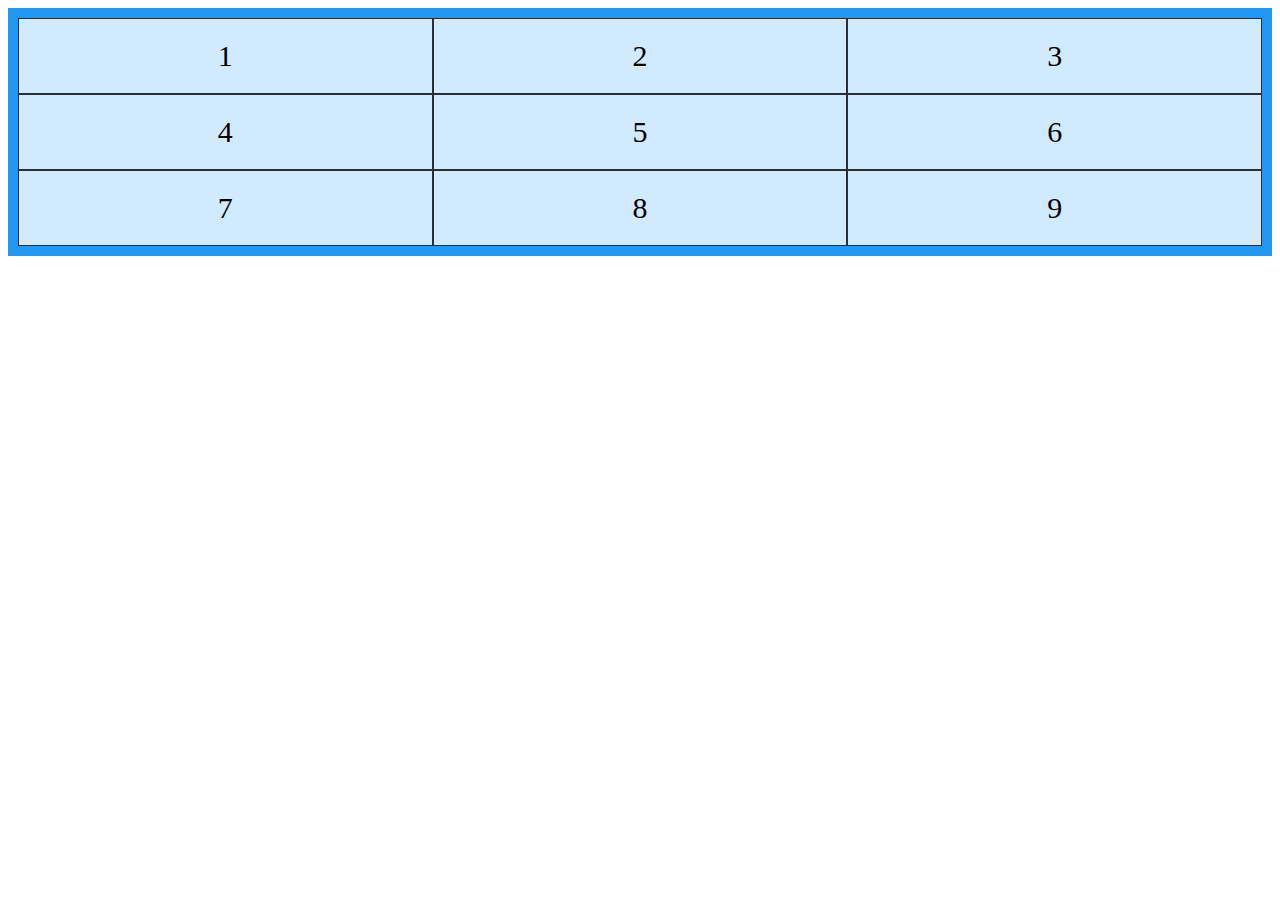
<file: grid/index.html>
<!DOCTYPE html>
<html lang="en">
<head>
    <meta charset="UTF-8">
    <meta http-equiv="X-UA-Compatible" content="IE=edge">
    <meta name="viewport" content="width=device-width, initial-scale=1.0">
    <title>Document</title>
    <style>
        .grid-container {
        display: grid;
        grid-template-columns: auto auto auto;
        grid-template-rows: auto auto auto;
        background-color: #2196F3;
        padding: 10px;
      }
      .grid-item {
        background-color: rgba(255, 255, 255, 0.8);
        border: 1px solid rgba(0, 0, 0, 0.8);
        padding: 20px;
        font-size: 30px;
        text-align: center;
      }
    </style>
</head>
<body>
        
      
      <div class="grid-container">
        <div class="grid-item">1</div>
        <div class="grid-item">2</div>
        <div class="grid-item">3</div>  
        <div class="grid-item">4</div>
        <div class="grid-item">5</div>
        <div class="grid-item">6</div>  
        <div class="grid-item">7</div>
        <div class="grid-item">8</div>
        <div class="grid-item">9</div>  
      </div>
      
</body>
</html>
</file>
